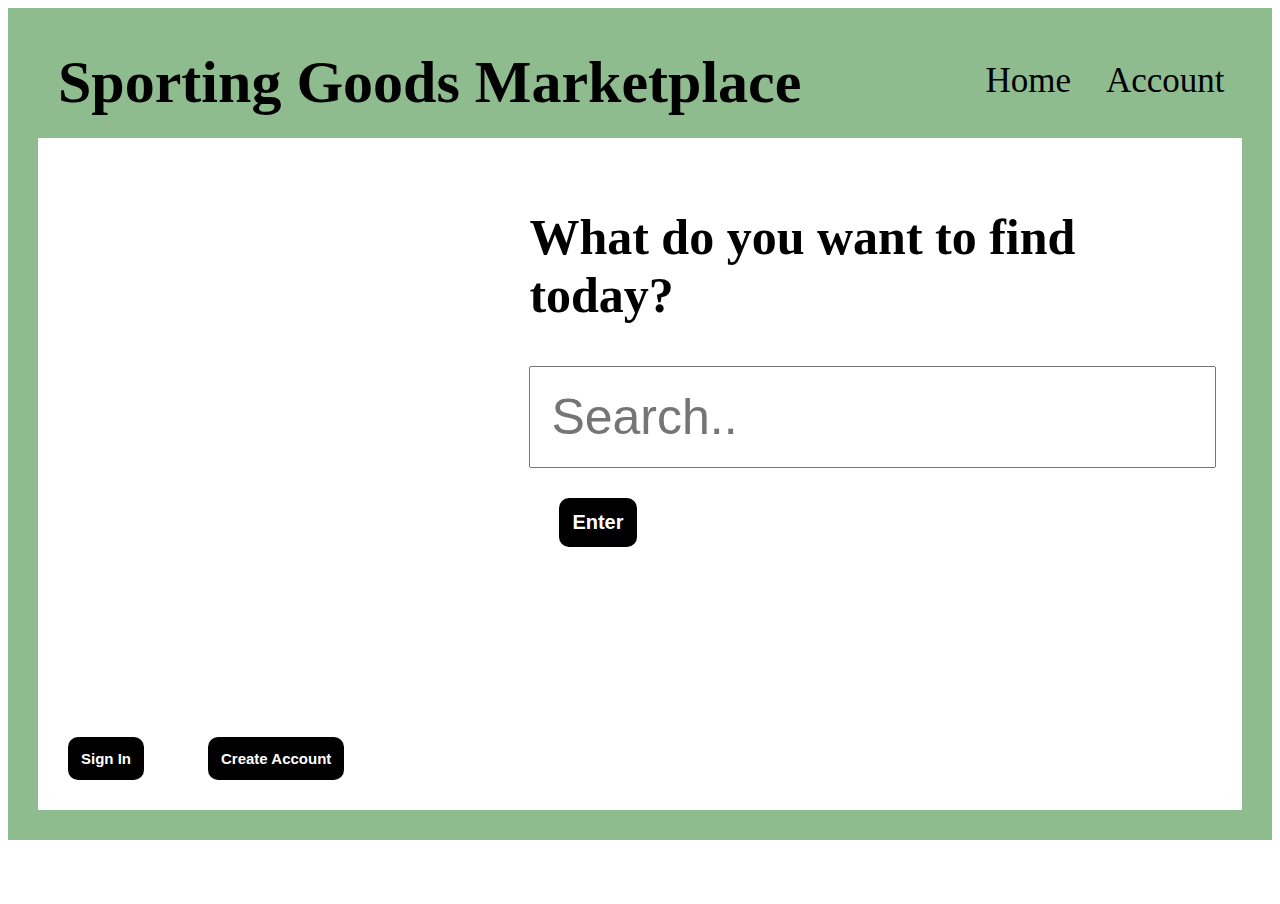
<file: index.html>
<!DOCTYPE html>
<html>
  <head>
    <title>Sporting Goods Marketplace</title>
    <link rel="stylesheet" href="sporting-goods.css"></style>
  </head>
  <body>
    <header>
      <h1>Sporting Goods Marketplace</h1>
      <nav>
        <ul>
          <li><a href="#">Home</a></li>
          <li><a href="#">Account</a></li>
        </ul>
      </nav>
    </header>
    <div class="display-search" id="display-search">
      <h2>What do you want to find today?</h2>
      <input class="search-bar" type="text" placeholder="Search..">
      <button class="search-button" type="submit">Enter</button>
    </div>

    <div class="items" id="items">
      <!-- Display grid of sale items-->
    </div>

    <div class="contact-popup">

    </div>
    

    <footer class="account">
      <button type="submit">Sign In</button>
      <button type="submit">Create Account</button>
    </footer>
    <script src="sporting-goods.js" type="module"></script>
  </body>
</html>
</file>
<file: sporting-goods.css>
body {
  border: 30px solid darkseagreen;
  border-top: unset;
}
header {
  display: flex;
  flex-direction: row;
  justify-content: space-between;
  font-size: 30px;
  height: 130px;
  background-color: darkseagreen;
}
header h1 {
  padding-left: 20px;
  font-weight: bolder;
}
header ul {
  display: flex;
  flex-direction: row;
  justify-content: space-between;
  list-style: none;
  align-items: baseline;
  font-size: 35px;
}
header a:hover {
  background-color: white;
}
header a {
  display: block;
  padding: 0.5em;
  text-decoration: none;
  color: black;
}
h2 {
  font-size: 50px;
  align-items: center;
}
.search-bar {
  padding: 20px;
  font-size: 50px;
}
.search-button {
  color: white;
  font-size: 20px;
  font-weight: bold;
  background-color: black;
  border: black 3px solid;
  padding: 10px;
}
.display-search {
  padding-left: 35%;
  margin: 70px;
}

.items {
  width: 80%;
  margin: auto;
  display: grid;
  grid-template-columns: repeat(4, 1fr);
  grid-gap: 2em;
  justify-content: center;
  padding: 30px;
}
.item {
  border: 5px solid darkseagreen;
  padding: 15px;
}
img {
  display: grid;
  grid-template-columns: repeat(4, 1fr);
  grid-template-areas: "a b c d";
  width: 400px;
  height: 400px;
}
button {
  color: black;
  font-size: 15px;
  font-weight: bold;
  background-color: darkseagreen;
  border: black 3px solid;
  border-radius: 10px;
  padding: 10px;
  margin: 30px;
}
.account button {
  background-color: black;
  color: white;
}
.items p:nth-child(2) {
  font-size: 20px;
}
.items button:hover {
  background-color: darkseagreen;
  color: black;
}
section {
  padding: 40px;
}

.contact-popup {
  visibility: hidden;
  position: absolute;
  background: darkseagreen;
  border: 2px solid #3c3c3c;
  color: black;
  z-index: 100;
  width: 500px;
  height: 500px;
  padding: 20px;
  left: 30vw;
  top: 40vh;
}
.contact-popup label {
  font-size: 30px;
}
.contact-popup input {
  height: 100px;
  width: 200px;
  font-size: 30px;
}
.contact-popup a {
  font-size: 30px;
  color: blue;
}
.send-message {
  color: white;
  font-size: 25px;
  font-weight: bold;
  background-color: black;
  border: black 3px solid;
  border-radius: 10px;
  padding: 10px;
  margin: 30px;
  top: 50%;
  right: 50%;
}
.dimScreen {
  background: #000;
  position: absolute;
  opacity: .6;
  top: 0;
  z-index: auto;
}
</file>
